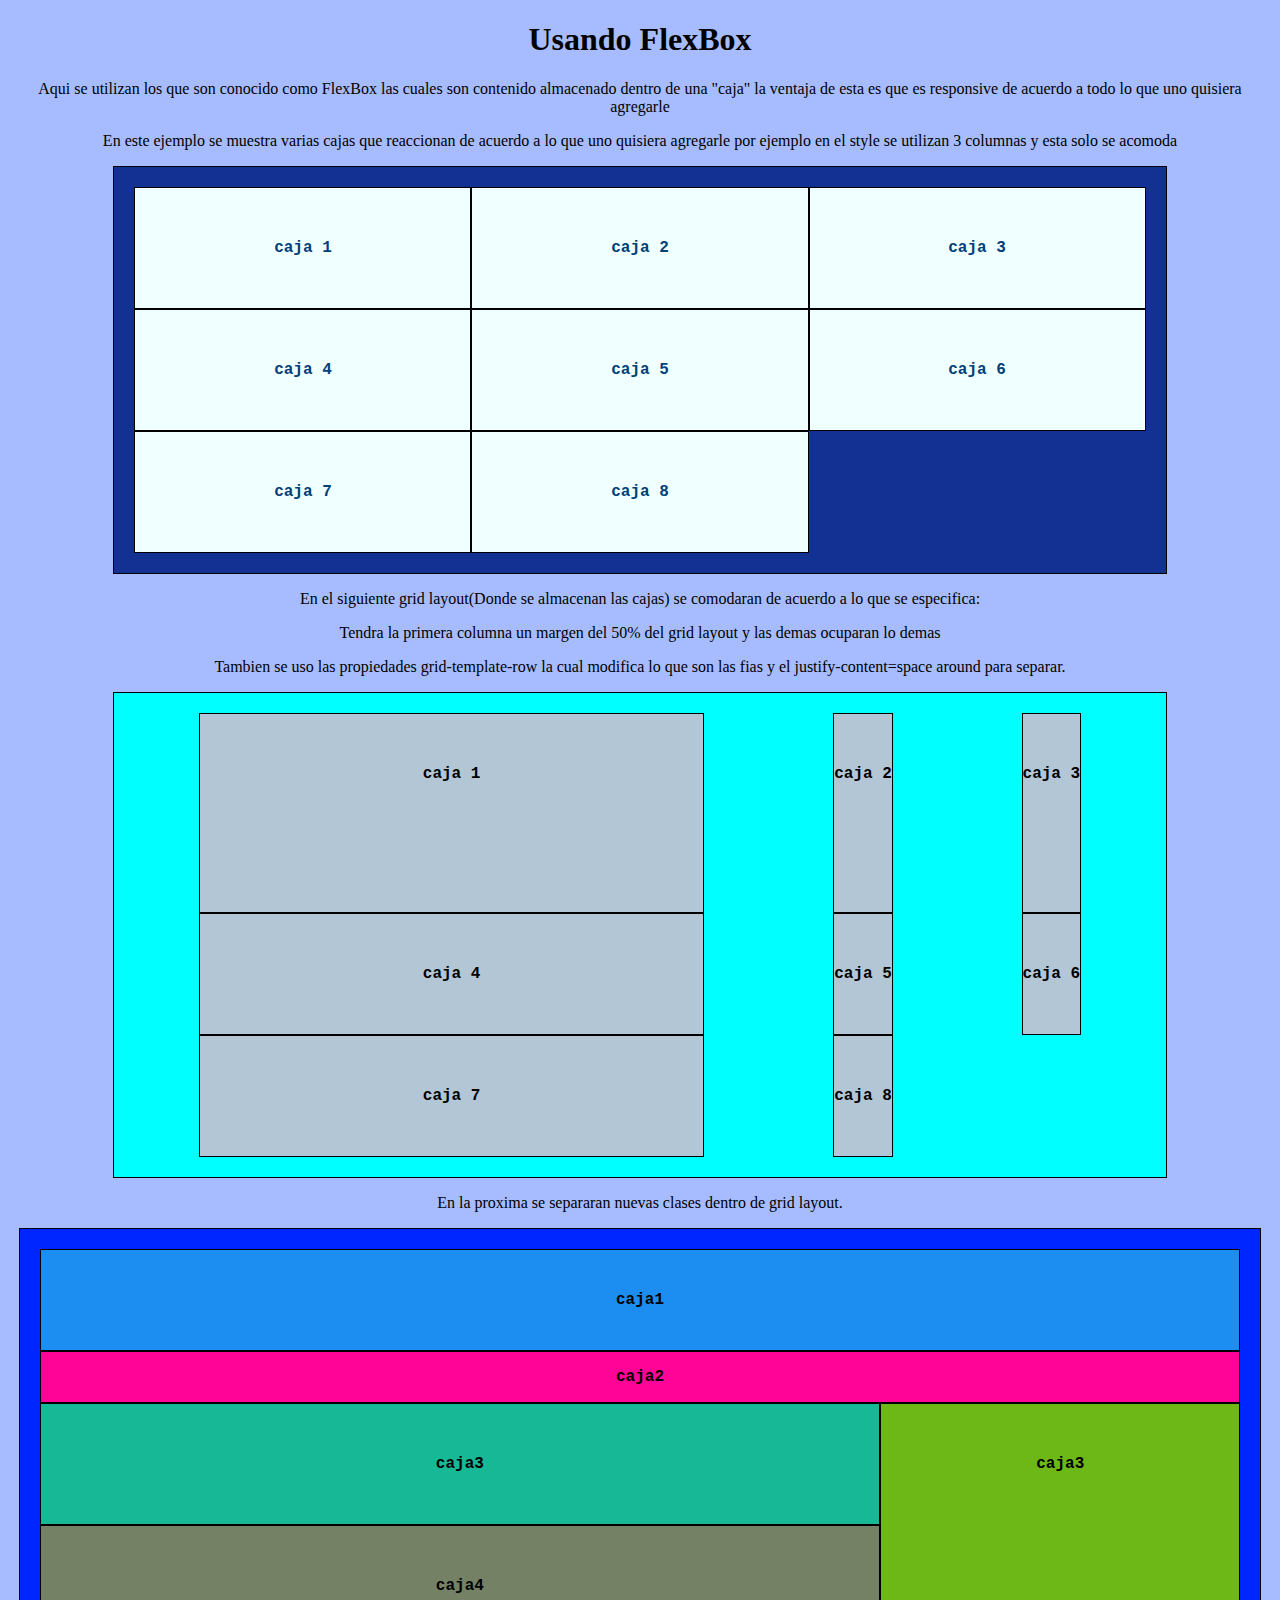
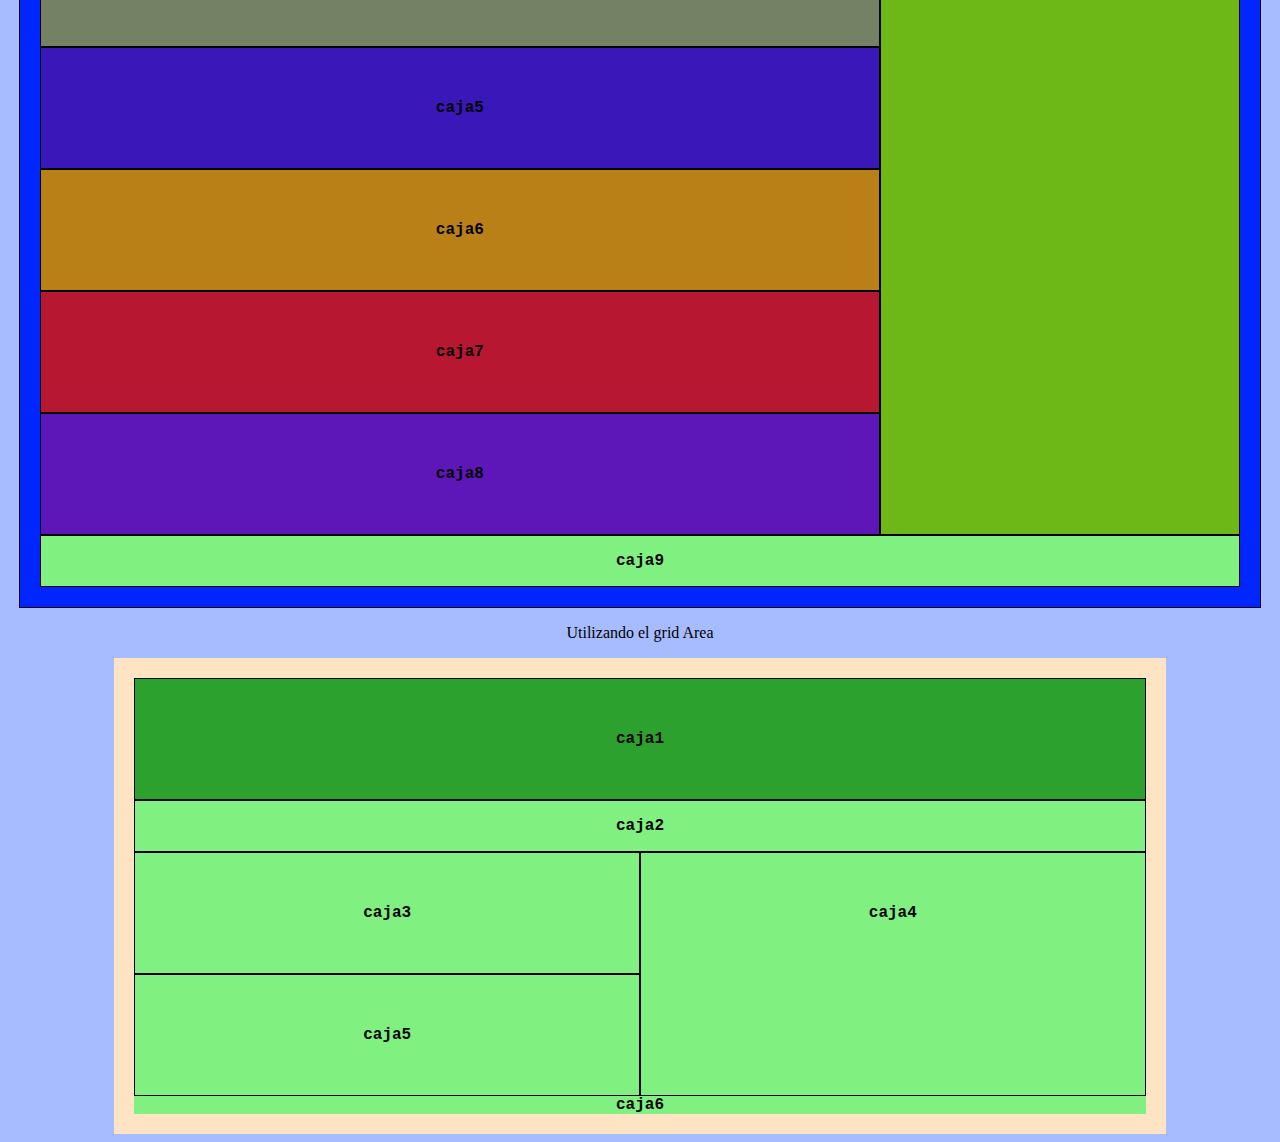
<file: React/Flexbox/index.html>
<!DOCTYPE html>
<html lang="en">
<head>
    <meta charset="UTF-8">
    <meta name="viewport" content="width=device-width, initial-scale=1.0">

    <link rel="stylesheet" type="text/css" href="style.css"/>
    <title>FlexBox Alexis Zosimo Antonio Angel</title>
</head>
<body>
    
    <h1>Usando FlexBox</h1>

    <p>Aqui se utilizan los que son conocido como FlexBox las cuales son contenido almacenado
        dentro de una "caja" la ventaja de esta es que es responsive de acuerdo a todo lo que 
        uno quisiera agregarle
    </p>
    <p>En este ejemplo se muestra varias cajas que reaccionan de acuerdo a lo que
        uno quisiera agregarle
        por ejemplo en el style se utilizan 3 columnas y esta solo se acomoda
    </p>

    

    <div class="grid_layout">

        <div class="caja"> caja 1</div>
        <div class="caja"> caja 2</div>
        <div class="caja"> caja 3</div>
        <div class="caja"> caja 4</div>
        <div class="caja"> caja 5</div>
        <div class="caja"> caja 6</div>
        <div class="caja"> caja 7</div>
        <div class="caja"> caja 8</div>

    </div>

    <p>En el siguiente grid layout(Donde se almacenan las cajas) se comodaran de acuerdo a lo que se especifica: </p>
        <p>Tendra la primera columna un margen del 50% del grid layout y las demas ocuparan lo demas</p>
        <p>Tambien se uso las propiedades grid-template-row la cual modifica lo que son las fias y el justify-content=space around para separar.</p>
        <div class="grid_layout2">

        <div class="caja2"> caja 1</div>
        <div class="caja2"> caja 2</div>
        <div class="caja2"> caja 3</div>
        <div class="caja2"> caja 4</div>
        <div class="caja2"> caja 5</div>
        <div class="caja2"> caja 6</div>
        <div class="caja2"> caja 7</div>
        <div class="caja2"> caja 8</div>

    </div>
    <p>En la proxima se separaran nuevas clases dentro de grid layout.</p>

    <div class="grid_layout3">

        <div class="caja1">caja1</div>
        <div class="caja3">caja2</div>
        <div class="caja4">caja3</div>
        <div class="caja5">caja3</div>
        <div class="caja6">caja4</div>
        <div class="caja7">caja5</div>
        <div class="caja8">caja6</div>
        <div class="caja9">caja7</div>
        <div class="caja10">caja8</div>
        <div class="caja11">caja9</div>
    </div>



    <p>Utilizando el grid Area</p>
    <div class="grid_layout4">

        <div class="c1">caja1</div>
        <div class="c2">caja2</div>
        <div class="c3">caja3</div>
        <div class="c4">caja4</div>
        <div class="c5">caja5</div>
        <div class="c6">caja6</div>
    </div>

</body>
</html>
</file>
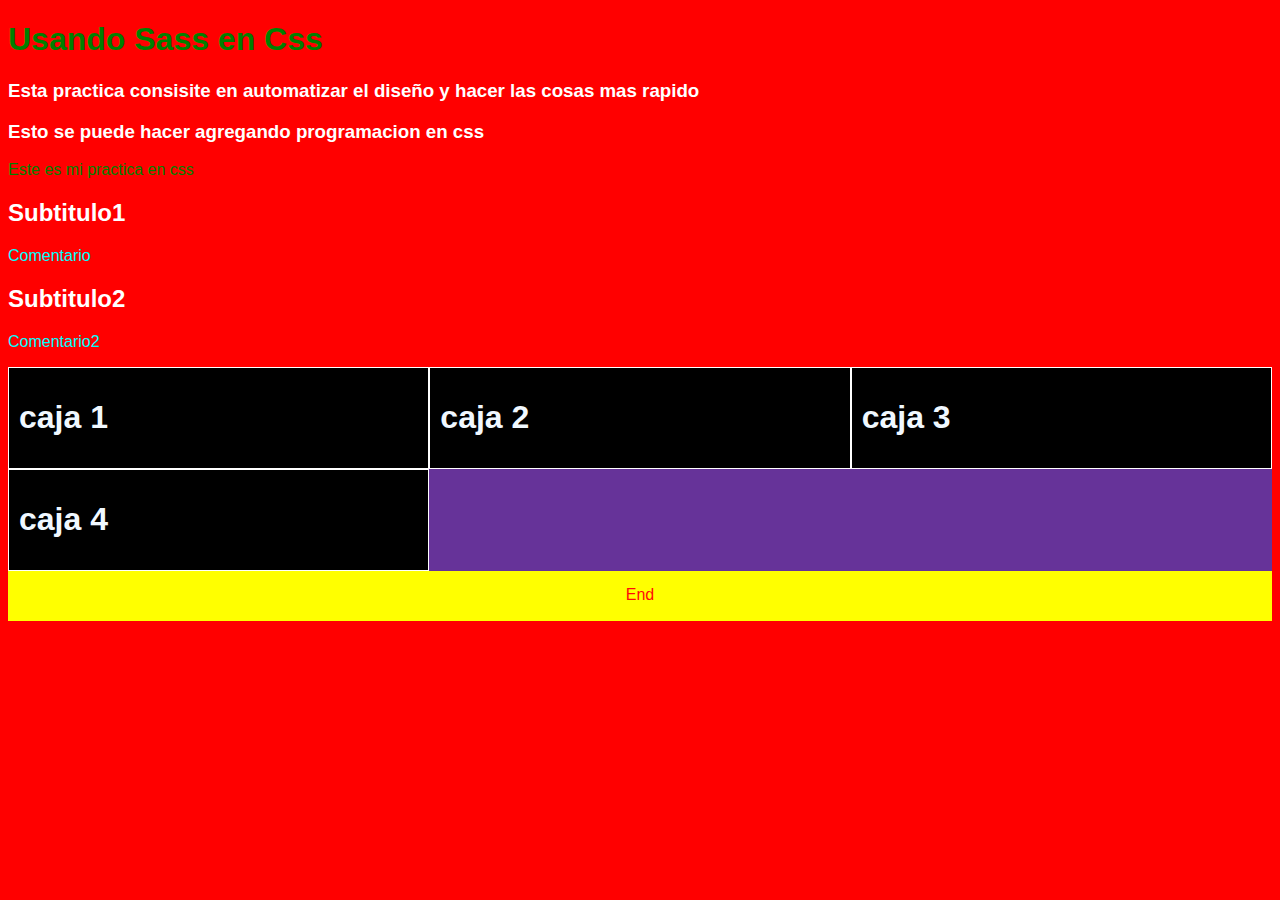
<file: React/SASS/index.html>
<!DOCTYPE html>
<html lang="en">
<head>
    <meta charset="UTF-8">
    <meta name="viewport" content="width=device-width, initial-scale=1.0">


    <link rel="stylesheet" type="text/css" href="style.css"/>
    <title>Usando scss</title>
</head>
<body>
    <h1>Usando Sass en Css</h1>

    <h3>Esta practica consisite en automatizar el diseño y hacer las cosas mas rapido</h3>
    <h3>Esto se puede hacer agregando programacion en css</h3>

    <div>
        <p>Este es mi practica en css</p>
    </div>


    <div class="caja">

        <h2>Subtitulo1</h2>
        <p>Comentario</p>


    </div>

    <div class="caja">


        <h2>Subtitulo2</h2>
        <p>Comentario2</p>


    </div>

    <section class="Gridlayout">

        <div class="caja1"> <h1>caja 1</h1></div>
        <div class="caja1"> <h1>caja 2</h1></div>
        <div class="caja1"> <h1>caja 3</h1></div>
        <div class="caja1"> <h1>caja 4</h1></div>
    </section>

   <footer>End</footer>
</body>

</html>
</file>
<file: React/Flexbox/style.css>
body{
    background: rgb(167, 188, 255);
    text-align: center;
}

.caja{
    border: 1px solid #000000;
    color: rgb(0, 64, 121);
    background-color: azure;
    font-family: 'Courier New', Courier, monospace;
    font-weight: bold;
   
    line-height: 120px;
    text-align: center;
   
    
    
}

.grid_layout{
    display: grid;
    grid-template-columns: auto auto auto;
    background-color: rgb(19, 49, 146);
    margin: 0 auto;
    width: 80%;
    padding: 20px;
    border: 1px solid black;

}

.grid_layout2{
    display: grid;
    grid-template-columns: 50% auto auto;
    grid-template-rows: 200px auto auto;
    justify-content:space-around;
    background-color: aqua;
    margin: 0 auto;
    width: 80%;
    padding: 20px;
    border: 1px solid black;
}

.caja2{
    background-color: rgb(179, 198, 214);
    border: 1px solid black;
    font-family: 'Courier New', Courier, monospace;
    font-weight: bold;
    line-height: 120px;
    text-align: center;
    
}

.grid_layout3{
   
    display: grid;
    grid-template-columns:70% 30%;
   
   
    background-color: rgb(0, 38, 255);
    margin: 0 auto;
    width: 95%;
    padding: 20px;
    border: 1px solid black;
}

.caja1{
    
    grid-column: 1/3;/*Esto dara el cambio del tamaño de las cajas OJO SE GUIA POR LOS BORDES
    LOS NUMEROS REPRESENTAN LOS BORDES DE CADA "CAJA" POR LO QUE 1 ES EL PRIMER BORDE Y ASI
    SUCESIVAMENTE
    */
    background-color: rgb(28, 142, 241);
    border: 1px solid black;
    font-family: 'Courier New', Courier, monospace;
    font-weight: bold;
   line-height: 100px;
    text-align: center;
}
.caja3{ background-color: rgb(255, 4, 150);
    grid-column: 1/3;
    border: 1px solid black;
    font-family: 'Courier New', Courier, monospace;
    font-weight: bold;
    line-height: 50px;
    text-align: center;}
    .caja4{
        grid-column: 2/3;
        grid-row: 3/9;
        background-color: rgb(109, 184, 23);
        border: 1px solid black;
        font-family: 'Courier New', Courier, monospace;
        font-weight: bold;
        line-height: 120px;
        text-align: center;
    }
    .caja5{
        grid-column: 1/2;
        background-color: rgb(23, 184, 149);
        border: 1px solid black;
        font-family: 'Courier New', Courier, monospace;
        font-weight: bold;
        line-height: 120px;
        text-align: center;
    }
    .caja6{
        grid-column: 1/2;
        background-color: rgb(116, 129, 100);
        border: 1px solid black;
        font-family: 'Courier New', Courier, monospace;
        font-weight: bold;
        line-height: 120px;
        text-align: center;
    }
    .caja7{
        grid-column: 1/2;
        background-color: rgb(58, 23, 184);
        border: 1px solid black;
        font-family: 'Courier New', Courier, monospace;
        font-weight: bold;
        line-height: 120px;
        text-align: center;
    }
    .caja8{
        grid-column: 1/2;
        background-color: rgb(184, 128, 23);
        border: 1px solid black;
        font-family: 'Courier New', Courier, monospace;
        font-weight: bold;
        line-height: 120px;
        text-align: center;
    }
    .caja9{
        grid-column: 1/2;
        background-color: rgb(184, 23, 50);
        border: 1px solid black;
        font-family: 'Courier New', Courier, monospace;
        font-weight: bold;
        line-height: 120px;
        text-align: center;
    }
    .caja10{
        grid-column: 1/2;
        background-color: rgb(93, 23, 184);
        border: 1px solid black;
        font-family: 'Courier New', Courier, monospace;
        font-weight: bold;
        line-height: 120px;
        text-align: center;
    }
    .caja11{

        grid-column: 1/3;
        background-color: rgb(128, 240, 128);
        border: 1px solid black;
        font-family: 'Courier New', Courier, monospace;
        font-weight: bold;
        line-height: 50px;
        text-align: center;
    }

    .grid_layout4{

        display: grid;
        grid-template-areas:'cabecera cabecera'
                                'menu   menu'
                                'contenido Blateral'
                                'contenido2 Blateral'
                                'footer footer'
                                ;
        background-color: bisque;
        margin: 0 auto;
        width: 80%;
        padding: 20px;
        

    }
    .c1{
        grid-area: cabecera;
        background-color: rgb(45, 161, 45);
        border: 1px solid rgb(0, 0, 0);
        font-family: 'Courier New', Courier, monospace;
        font-weight: bold;
        line-height: 120px;
        text-align: center;
    }
    .c2{
       grid-area: menu;
        background-color: rgb(128, 240, 128);
        border: 1px solid black;
        font-family: 'Courier New', Courier, monospace;
        font-weight: bold;
        line-height: 50px;
        text-align: center;
    }
    .c3{
       grid-area: contenido;
        background-color: rgb(128, 240, 128);
        border: 1px solid black;
        font-family: 'Courier New', Courier, monospace;
        font-weight: bold;
        line-height: 120px;
        text-align: center;
    }
    .c4{
        grid-area: Blateral;
        background-color: rgb(128, 240, 128);
        border: 1px solid black;
        font-family: 'Courier New', Courier, monospace;
        font-weight: bold;
        line-height: 120px;
        text-align: center;
    }
    .c5{
       grid-area: contenido2;
        background-color: rgb(128, 240, 128);
        border: 1px solid black;
        font-family: 'Courier New', Courier, monospace;
        font-weight: bold;
        line-height: 120px;
        text-align: center;
    }
    .c6{
        grid-area: footer;
        background-color: rgb(128, 240, 128);
        
        font-family: 'Courier New', Courier, monospace;
        font-weight: bold;
       
        
    }
</file>
<file: React/SASS/style.css>
.caja h2 {
  color: white;
  font-family: Arial, Helvetica, sans-serif;
}
.caja p {
  color: aqua;
  font-family: "Gill Sans", "Gill Sans MT", Calibri, "Trebuchet MS", sans-serif;
}

body {
  background: red;
  font-family: Verdana, Geneva, Tahoma, sans-serif;
  color: green;
}
 body h3{
  color: white;
 }



 .Gridlayout{
  background: rebeccapurple;
  color: aliceblue;
  display: grid;
  grid-template-columns: auto auto auto;
 }

 .caja1{

  background: black;
  border: 1px solid white;
  padding: 10px;
 }
footer {
  background: yellow;
  font-family: Verdana, Geneva, Tahoma, sans-serif;
  color: rgb(255, 9, 9);
  width: 100%;
  height: 50px;
  text-align: center;
  line-height: 300%;
}

/*# sourceMappingURL=style.css.map */
</file>
